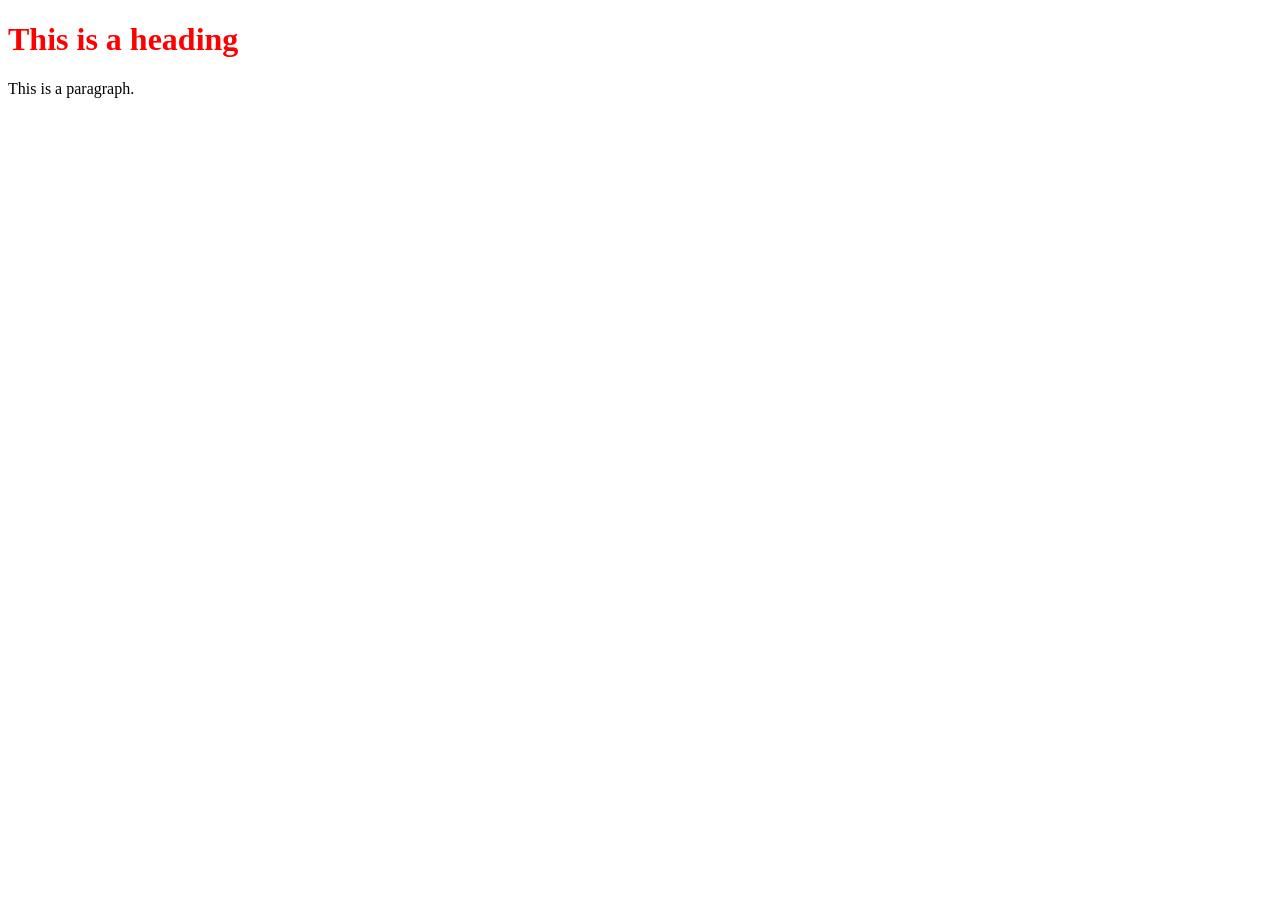
<file: 2 - Javascript_HTML_CSS/IoT & Web/Round 1/assignment1/index.html>
<!DOCTYPE html>
<html>
<title>HTML Tutorial</title>
<link rel="stylesheet" href="styles.css"/>
<body>

<h1>This is a heading</h1>
<p>This is a paragraph.</p>
<script src="scripts.js" type="text/javascript"></script>
</body>
</html>
</file>
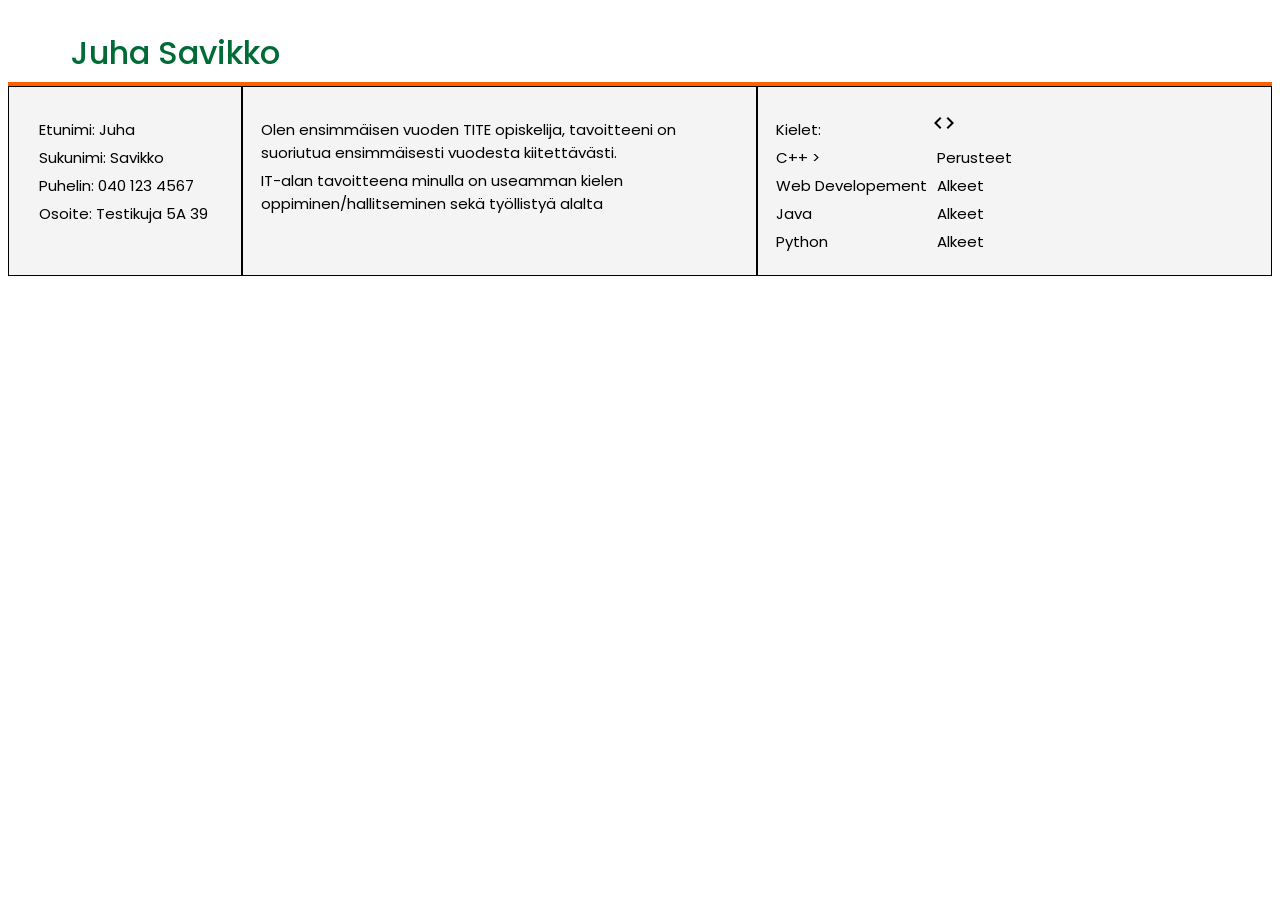
<file: 2 - Javascript_HTML_CSS/IoT & Web/Round 1/assignment2/index.html>
<!DOCTYPE html>
<html>
  <title>Tehtava 1</title>
  <link rel="stylesheet" href="styles.css" />
  <link rel="preconnect" href="https://fonts.gstatic.com"> 
  <link href="https://fonts.googleapis.com/css2?family=Poppins:wght@100;200;500;800;900&display=swap" rel="stylesheet">
  <link rel="stylesheet" href="https://fonts.googleapis.com/icon?family=Material+Icons">
  <body>
    <header class = "heder">
      <h1 class = "otsikko">Juha Savikko</h1>
    </header>
    
    <div class= "first">
      <p>Etunimi: Juha</p>
      <p>Sukunimi: Savikko</p>
      <p>Puhelin: 040 123 4567</p>
      <p>Osoite: Testikuja 5A 39</p>
    </div>
    <div class= "second">
      <p>
        Olen ensimmäisen vuoden TITE opiskelija, tavoitteeni on suoriutua ensimmäisesti vuodesta kiitettävästi.
      </p>
      <p>IT-alan tavoitteena minulla on useamman kielen oppiminen/hallitseminen sekä työllistyä alalta</p>
      
    </div>
    <div class= "third">
      
        <div class = "kielet">
        <p>Kielet:</p>
        <p>C++ > </p>
        <p>Web Developement</p>
        <p>Java</p>
        <p>Python</p>
        </div>
        
        <div class ="taidot">
          <i class="material-icons">code</i>
          <p>Perusteet</p>
          <p>Alkeet</p>
          <p>Alkeet</p>
          <p>Alkeet</p>
        </div>
      </p>
    </div>

    <script src="scripts.js" type="text/javascript"></script>
  </body>
</html>
</file>
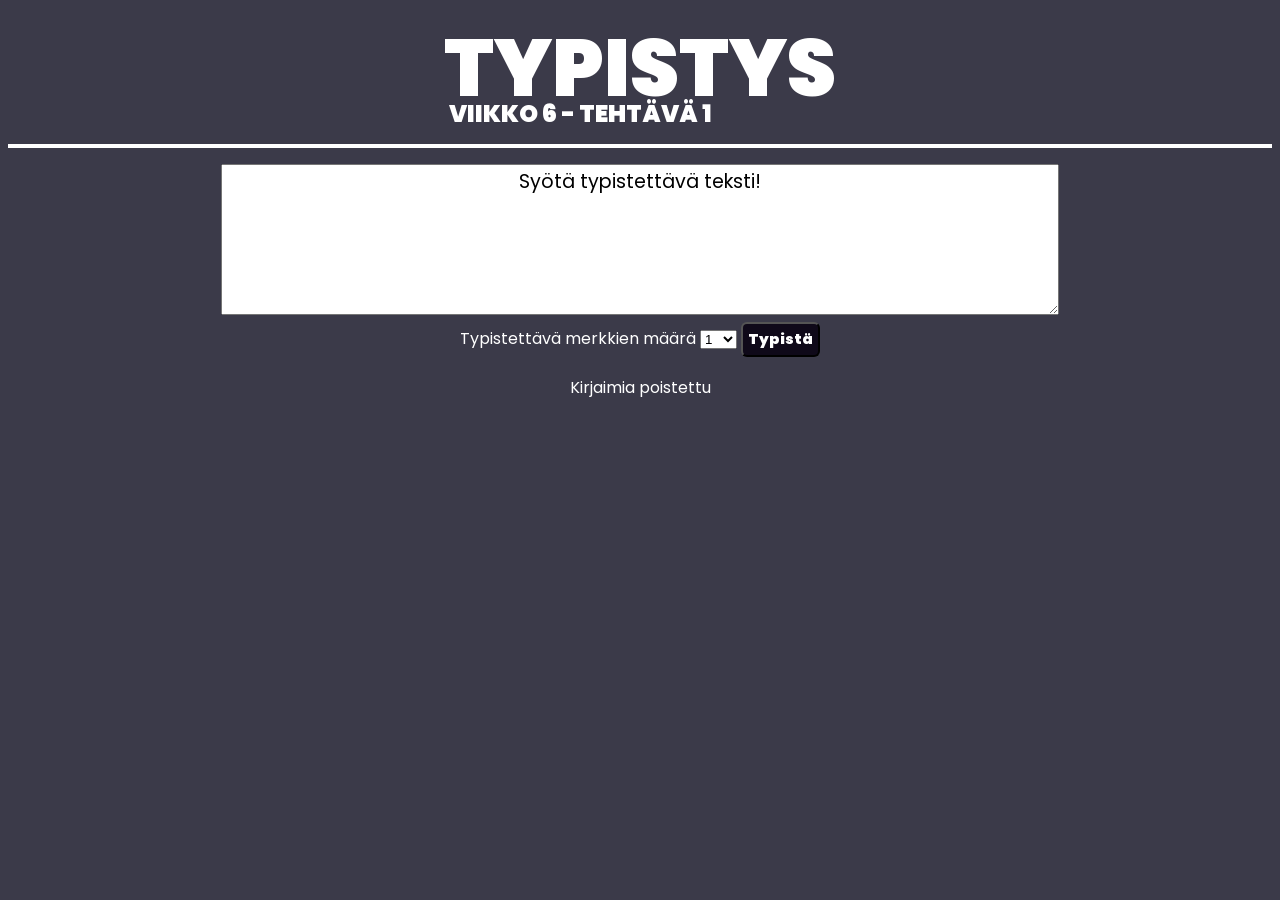
<file: 2 - Javascript_HTML_CSS/IoT & Web/Round 2/assignment1/index.html>
<!DOCTYPE html>
<html>

<head>
    <link rel="stylesheet" href="style.css" />
    <link rel="preconnect" href="https://fonts.gstatic.com">
    <link href="https://fonts.googleapis.com/css2?family=Poppins:wght@100;200;500;800;900&display=swap"
        rel="stylesheet">
    <link rel="stylesheet" href="https://fonts.googleapis.com/icon?family=Material+Icons">
    <meta name="viewport" content="width=device-width, initial-scale=1">
</head>

<body>

    <div class="header" id="header">Typistys</div>
    <p class="header" id="header">Viikko 6 - Tehtävä 1</p>
    <p class="viiva"></p>


    <textarea name="text" id="txtArea" cols="50" rows="5">Syötä typistettävä teksti!</textarea>
    <br>
    
    <form id="dropdownForm">
        <span>Typistettävä merkkien määrä </span>
        <select name="dropdownNmbrs">
            <option value="1">1</option>
            <option value="3">3</option>
            <option value="5">5</option>
            <option value="7">7</option>
            <option value="10">10</option>
        </select>
        <button id="typistysbtn" type="button" class="main">Typistä </button>
        <br>
            
        
    </form>



    <div>
        <br><br>
        <div id="typistettyTxt"> </div>
        Kirjaimia poistettu <span id="dropdownvalue"></span>

    </div>
    <script src="script.js" type="text/javascript"></script>
</body>


<!--   
   qwertyqwertyqqw
 -->

</html>
</file>
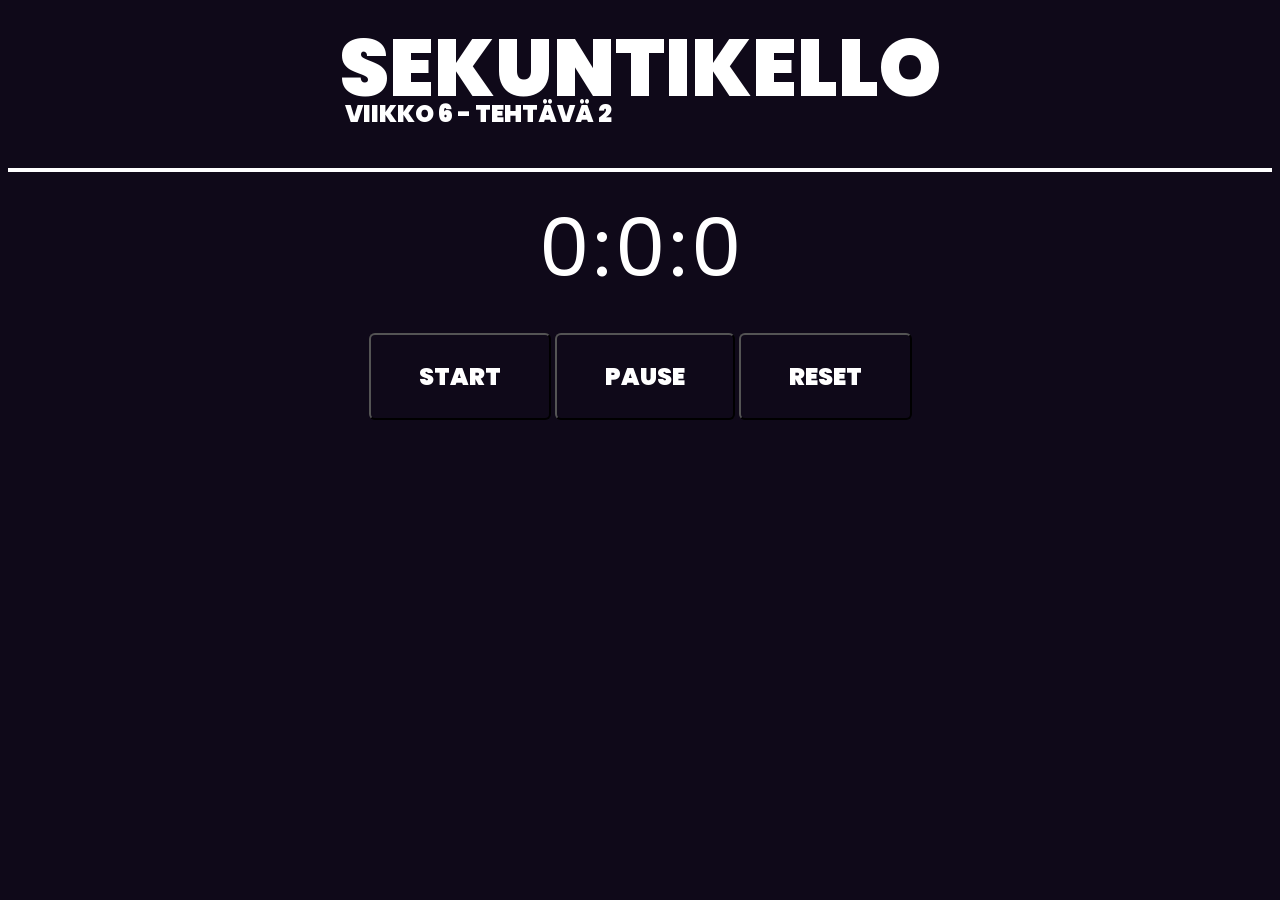
<file: 2 - Javascript_HTML_CSS/IoT & Web/Round 2/assignment2/index.html>
<!DOCTYPE html>
<html>
  <head>
    <link rel="stylesheet" href="style.css" />
    <link rel="preconnect" href="https://fonts.gstatic.com"> 
    <link href="https://fonts.googleapis.com/css2?family=Poppins:wght@100;200;500;800;900&display=swap" rel="stylesheet">
    <link rel="stylesheet" href="https://fonts.googleapis.com/icon?family=Material+Icons">
    <meta name="viewport" content="width=device-width, initial-scale=1">
  </head>


  <body>
    <div class="header" id="header">Sekuntikello</div>
    <p class="header" id="header">Viikko 6 - Tehtävä 2</p>
    <p class="viiva"></p>

    <div class= "aika">
    <span id="hours" class = "time">0</span>
    <span class="time">:</span>
    <span id="minutes" class = "time">0</span>
    <span class="time">:</span>
    <span id="seconds" class = "time">0</span>
    
    <br>
    <br>

    <div id = "buttons">
      <button id="starttimerbtn" type="button" class="left">Start</button>
      <button id="pausetimerbtn" type="button" class="middle">Pause</button>
      <button id="resettimerbtn" type="button" class="right">Reset</button>
    </div>

</div>

<!--   
   qwertyqwertyqqw
 -->


    <p id="demo"></p>

    <script src="script.js" type="text/javascript"></script>
  </body>
</html>
</file>
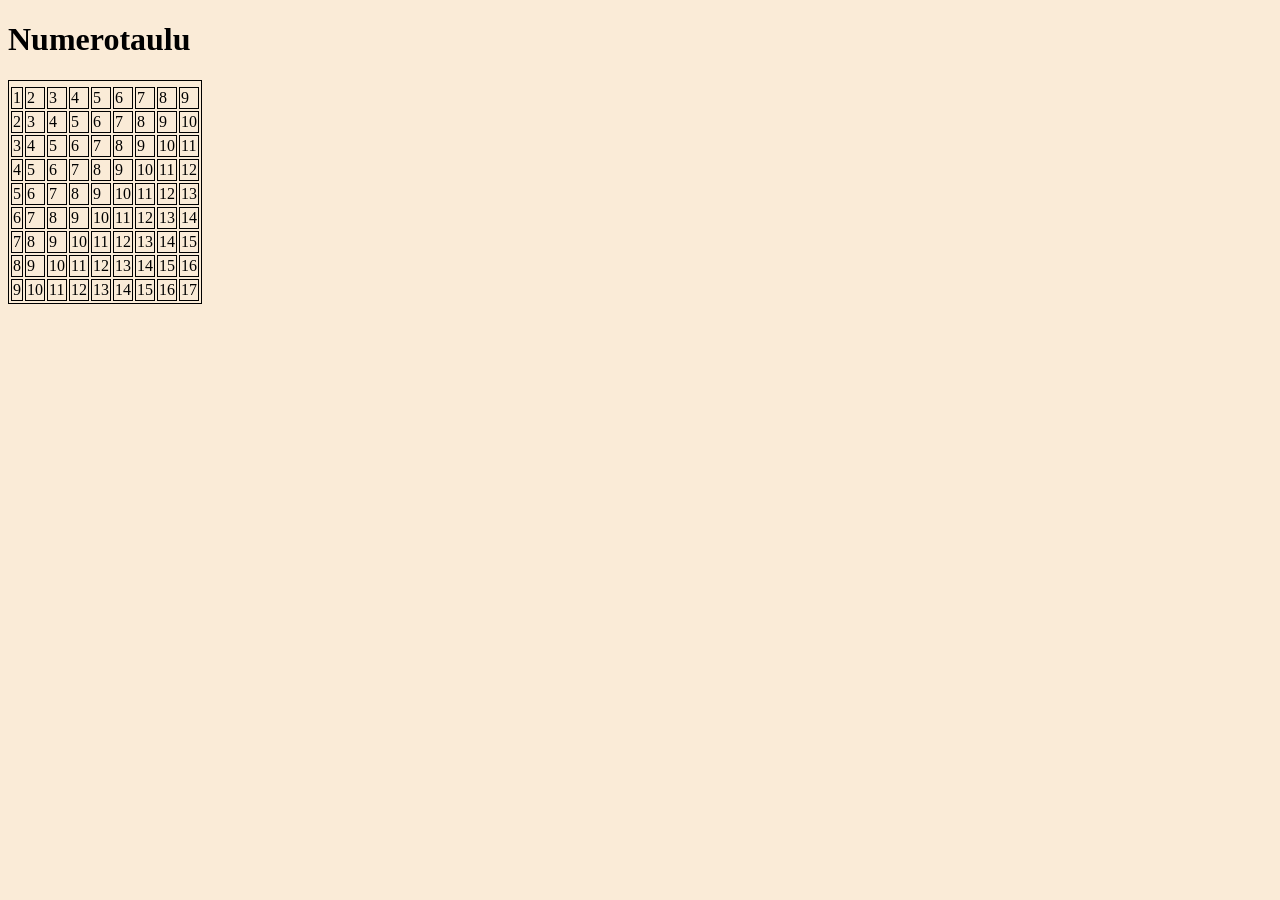
<file: 2 - Javascript_HTML_CSS/IoT & Web/Round 3/assignment1/index.html>
<!DOCTYPE html>

<html>
  <head>
    <link rel="stylesheet" href="style.css" />
  </head>
  <body>
    <div>
      <h1>Numerotaulu</h1>
      <table>
        <thead>
          <tr></tr>
        </thead>

        <tbody id="tablebody">
          <tr>
          </tr>
          
        </tbody>
      </table>
    </div>

    <script src="script.js"></script>
  </body>
</html>
</file>
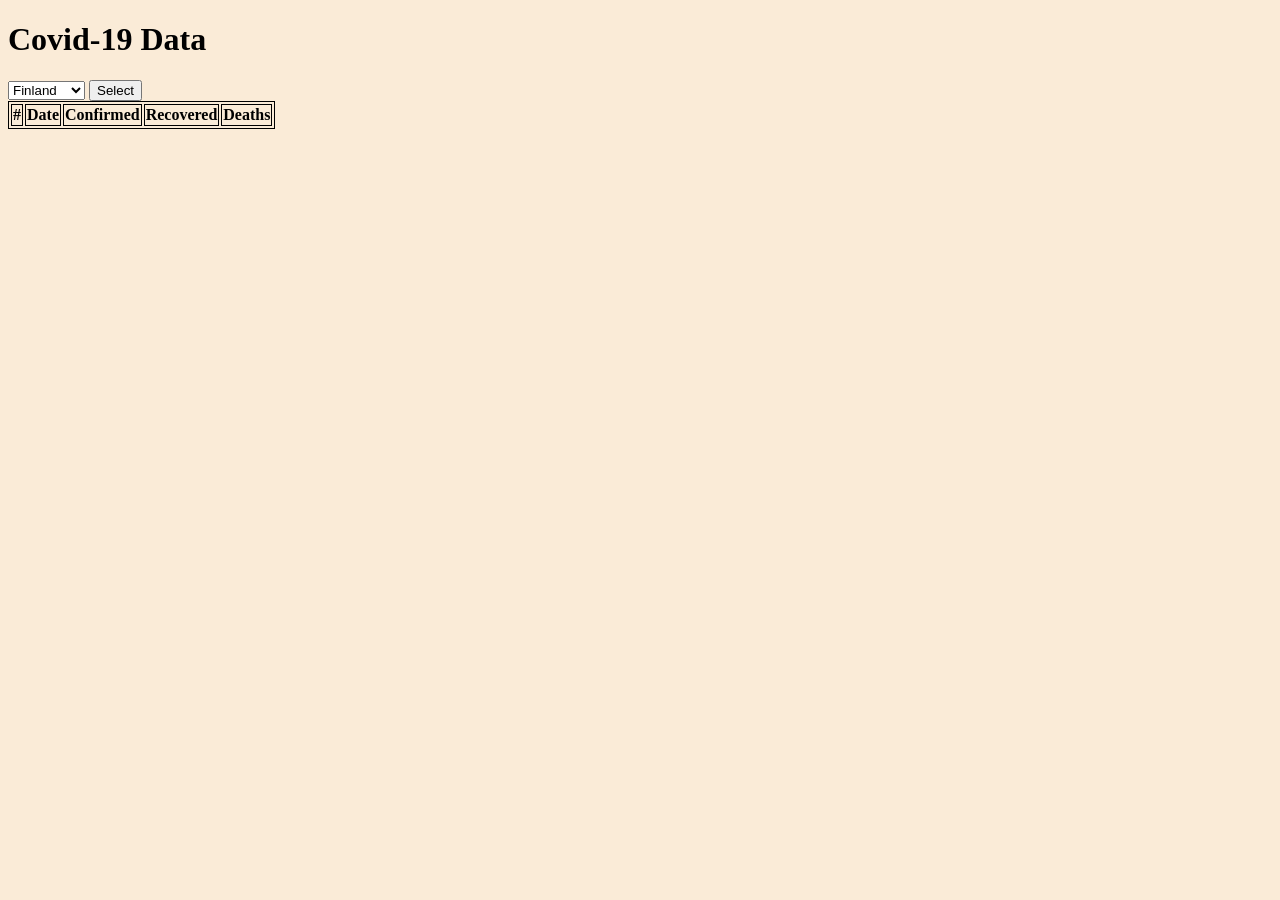
<file: 2 - Javascript_HTML_CSS/IoT & Web/Round 3/assignment2/index.html>
<!DOCTYPE html>
<html>
  <head>
    <link rel="stylesheet" href="style.css" />
  </head>
  <body>
    <div>
      <h1>Covid-19 Data</h1>

      <p id="country"> </p>
      
        <form id="dropdownForm">
          <select name="dropDownItems">
            <option value="fi">Finland</option>
            <option value="is">Iceland</option>
            <option value="no">Norway</option>
            <option value="se">Sweden</option>
            <option value="dk">Denmark</option>
          </select>
          <button id="selectbtn" type="button" class="main">Select</button>
          <br />
        </form>
      <table>
        <thead>
          <tr>
            <th>#</th>
            <th>Date</th>
            <th>Confirmed</th>
            <th>Recovered</th>
            <th>Deaths</th>
          </tr>
        </thead>
        <tbody id="tablebody"></tbody>
      </table>
    </div>

    <!-- Link scripts-->
    <script src="script.js"></script>
  </body>
</html>
</file>
<file: 2 - Javascript_HTML_CSS/IoT & Web/Round 1/assignment1/styles.css>
h1 {
    color: red;
    
}
</file>
<file: 2 - Javascript_HTML_CSS/IoT & Web/Round 1/assignment2/styles.css>
body{
  font-family: 'Poppins', sans-serif;
  background-color: #fff

}

.wrapper{
  display: table;
  width: 100%; 
  border-spacing: 5em;
  border-collapse: separate;
}
.row{
  display:table-row;
}

.first{
  display: table-cell;
  background-color: rgba(163, 163, 163, 0.123);
  font-size: 15px;
  border: 1px solid black;
  padding:2%;
  justify-content: center;
  width: 15%;
  max-width: 34%;
  margin-top: 1em;
  margin-right: auto;
  
}

.second{
  padding:1%;

  display: table-cell;
  margin-left: 5rem;
  background-color: rgba(163, 163, 163, 0.123);
  font-size: 15px;
  border: 1px solid black;
  width: 33%;
  max-width: 33%;
}

.third{
  padding:1%;
  display: table-cell;
  background-color: rgba(163, 163, 163, 0.123);
  font-size: 15px;
  border: 1px solid black;
  width: 33%;
  max-width: 33%;
 
}

p {
  margin: 5px;
}


h1 {
  color: rgb(1, 107, 54);
  font-weight: 500;
  margin-bottom: 5px;
}



.heder {
  display: flex;
  border-bottom: 4.5px solid #ff6000;
  flex-direction: column;
} 

.otsikko{
  margin-left: 5%;
}

.kielet{
  display: table-cell;

}

.taidot {
  display: table-cell;
}

.gg-arrow-down {
  box-sizing: border-box;
  position: relative;
  display: block;
  transform: scale(var(--ggs,1));
  width: 22px;
  height: 22px
}
</file>
<file: 2 - Javascript_HTML_CSS/IoT & Web/Round 2/assignment1/style.css>
body {
  text-align: center;
  /*background-color: #0f0919;*/
  background-color: rgb(59, 58, 73);
  font-family: "Poppins", sans-serif;
  color: #fff;
}
.header {
  text-align: center;
  color: #fff;
  text-transform: uppercase;
  font-weight: 900;
}
div.header {
  font-size: 5em;
  margin-top: 0.1em;
  margin-bottom: 0.1em;
  height: 1em;
}
p#header {
  margin-top: 0em;
  font-size: 1.5em;
  margin-right: 5em;
  height: 2em;
}
p.viiva {
  margin-top: -1.5em;
  border-bottom: 0.25em solid #fff;
}
textarea {
  font-family: "Poppins", sans-serif;
  text-align: center;
  font-size: 1.2em;
}
#typistysbtn {
  font-weight: 900;
  font-family: "Poppins", sans-serif;
  border-radius: 6px;
  size: 30px;
  padding: 1em 2em;
  color: #fff;
  background-color: #0f0919;
  font-size: 0.9em;
  padding-top: 5px;
  padding-right: 5px;
  padding-left: 5px;
  padding-bottom: 5px;
}
#typistysbtn:hover {
  background-color: #fff;
  color: #0f0919;
}
#typistettyTxt {
  margin-top: -2em;
  font-size: 1em;
  border-top: 0.1em;
  border-bottom: 0.1em;
  border-right: 0.1em;
  border-left: 0.1em;
  border-radius: 0.5em;
  margin-left: 32em;
  margin-right: 32em;
  overflow: auto;
  height: auto;
  overflow-wrap: break-word;
  background-color: #fff;
  color:#333;
}
</file>
<file: 2 - Javascript_HTML_CSS/IoT & Web/Round 2/assignment2/style.css>
body {
  background-color: #0f0919;
  font-family: "Poppins", sans-serif;
  color: #fff;
}
.header {
  text-align: center;
  color: #fff;
  text-transform: uppercase;
  font-weight: 900;
}
div.header {
  font-size: 5em;
  margin-top: 0.1em;
  margin-bottom: 0.1em;
  height: 1em;
}
p#header {
  margin-top: 0em;
  font-size: 1.5em;
  margin-right: 13.5em;
  height: 2em;
}
p.viiva {
  border-bottom: 0.25em solid #fff;
}
.aika {
  text-align: center;
}
.time {
  font-size: 5em;
  font-family: "Poppins", sans-serif;
  color: #fff;
}
#starttimerbtn,
#pausetimerbtn,
#resettimerbtn {
  font-weight: 900;
  font-family: "Poppins", sans-serif;
  text-transform: uppercase;
  border-radius: 6px;
  size: 30px;
  padding: 1em 2em;
  color: #fff;
  background-color: #0f0919;
  font-size: 1.5em;
}
#starttimerbtn:hover, #pausetimerbtn:hover,#resettimerbtn:hover {
  background-color: #fff;
  color: #0f0919;
}

/*Test*/
</file>
<file: 2 - Javascript_HTML_CSS/IoT & Web/Round 3/assignment1/style.css>
body {
  background-color: antiquewhite;
}
th {
}
tr {
}
td {
  border: 0.1px solid black;
  
}
table {
  border: 1px solid black;

}
</file>
<file: 2 - Javascript_HTML_CSS/IoT & Web/Round 3/assignment2/style.css>
body {
    background-color: antiquewhite;
}

table, tr, th, td {
    border: 1px solid black;
}
</file>
